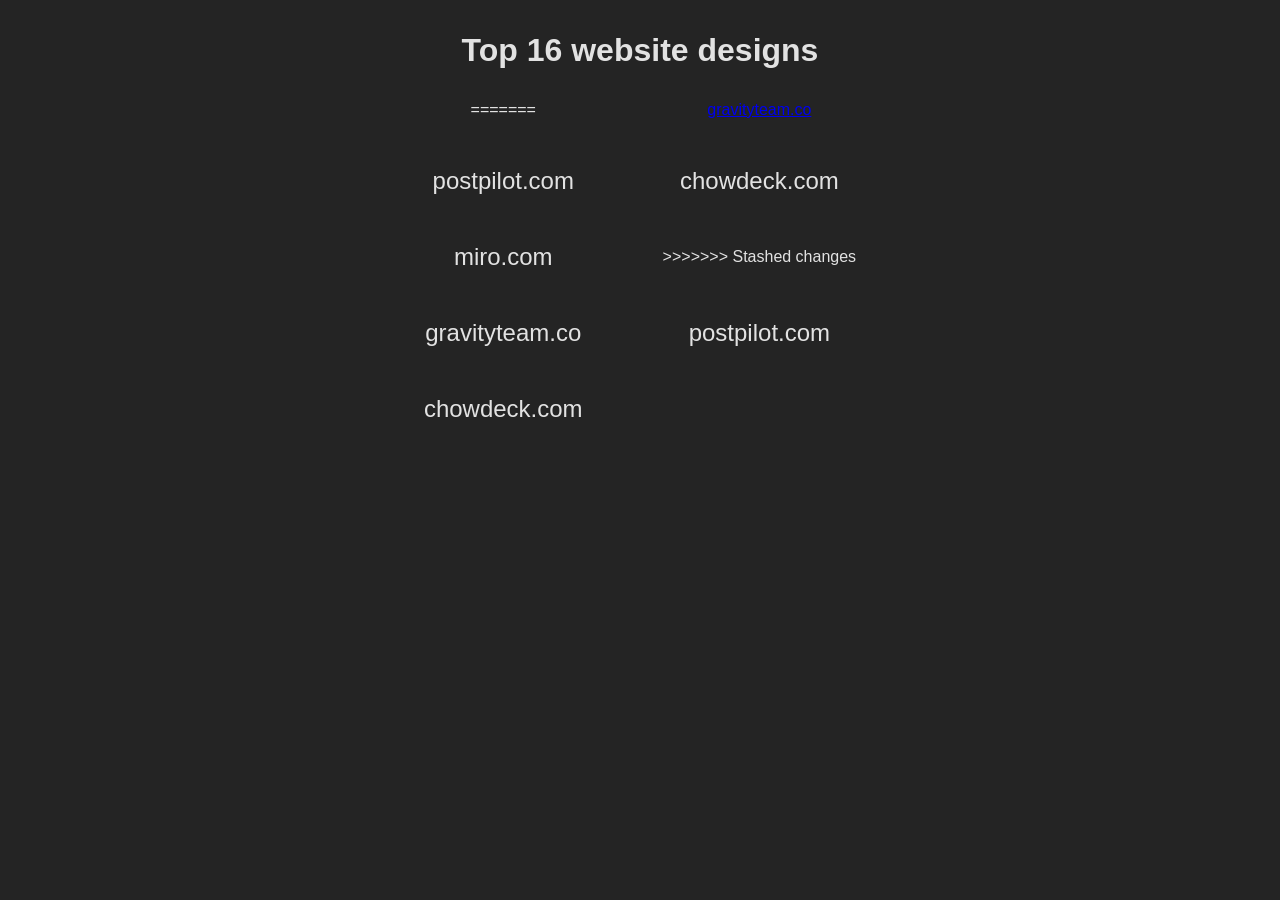
<file: index.html>
<!DOCTYPE html>
<html lang="en">
  <head>
    <meta charset="UTF-8" />
    <meta name="viewport" content="width=device-width, initial-scale=1.0" />
    <title>top 16 website designs</title>
    <style>
      :root {
        --primary-color: #242424;
        --secondary-color: #e2e2e2;
        --ff: "Segoe UI", Tahoma, Geneva, Verdana, sans-serif;
      }
      *,
      *::before,
      *::after {
        margin: 0;
        padding: 0;
        box-sizing: border-box;
      }
      body {
        background-color: var(--primary-color);
        color: var(--secondary-color);
        display: flex;
        padding: 2rem;
        justify-content: center;
        align-items: center;
        flex-direction: column;
        gap: 2rem;
        font-family: "Segoe UI", Tahoma, Geneva, Verdana, sans-serif;
      }
      .links {
        display: grid;
        grid-template-columns: auto auto;
        place-items: center;
        gap: 3rem 5rem;
        list-style: none;
      }
      .links .link {
        position: relative;
        font-size: 1.5rem;
      }
      .link::before {
        content: "";
        position: absolute;
        bottom: -20%;
        left: 0;
        height: 2px;
        width: 100%;
        border-radius: 100vw;
        background-color: var(--secondary-color);
        transform: scaleX(0);
        transform-origin: right;
        transition: transform 200ms;
      }
      .link:hover::before {
        transform-origin: left;
        transform: scaleX(1);
      }
      .links .link a {
        text-decoration: none;
        color: var(--secondary-color);
      }
      @media screen and (max-width: 430px) {
        body {
          padding: 6vw;
        }
        h1 {
          text-align: center;
          font-size: 10vw;
        }
        .links {
          grid-template-columns: auto;
          gap: 2vw;
        }
        .links .link a {
          font-size: 5vw;
        }
      }
    </style>
  </head>
  <body>
    <h1>Top 16 website designs</h1>
    <ul class="links" id="all_site_links">
      <!-- all sites url will be here -->

      <!-- example element 
       
      <li class="link">
<<<<<<< Updated upstream
        <a href="${site}/index.html">${site}</a>
      </li> 
      
      -->
=======
        <a href="gravityteam.co/index.html">gravityteam.co</a>
      </li>
      <li class="link">
        <a href="postpilot.com/index.html">postpilot.com</a>
      </li>
      <li class="link">
        <a href="chowdeck.com/index.html">chowdeck.com</a>
      </li>
      <li class="link">
        <a href="miro.com/index.html">miro.com</a>
      </li>
>>>>>>> Stashed changes
    </ul>

    <!-- loading all site links -->
    <script>
      // put your site title (title should match folder name for perticular site)

      const allSites = ["gravityteam.co", "postpilot.com", "chowdeck.com"];

      const all_site_links = document.getElementById("all_site_links");

      allSites.map((site) => {
        const element = `
        <li class="link">
          <a href="${site}/index.html">${site}</a>
        </li>
        `;

        all_site_links.innerHTML += element;
      });
    </script>
  </body>
</html>
</file>
